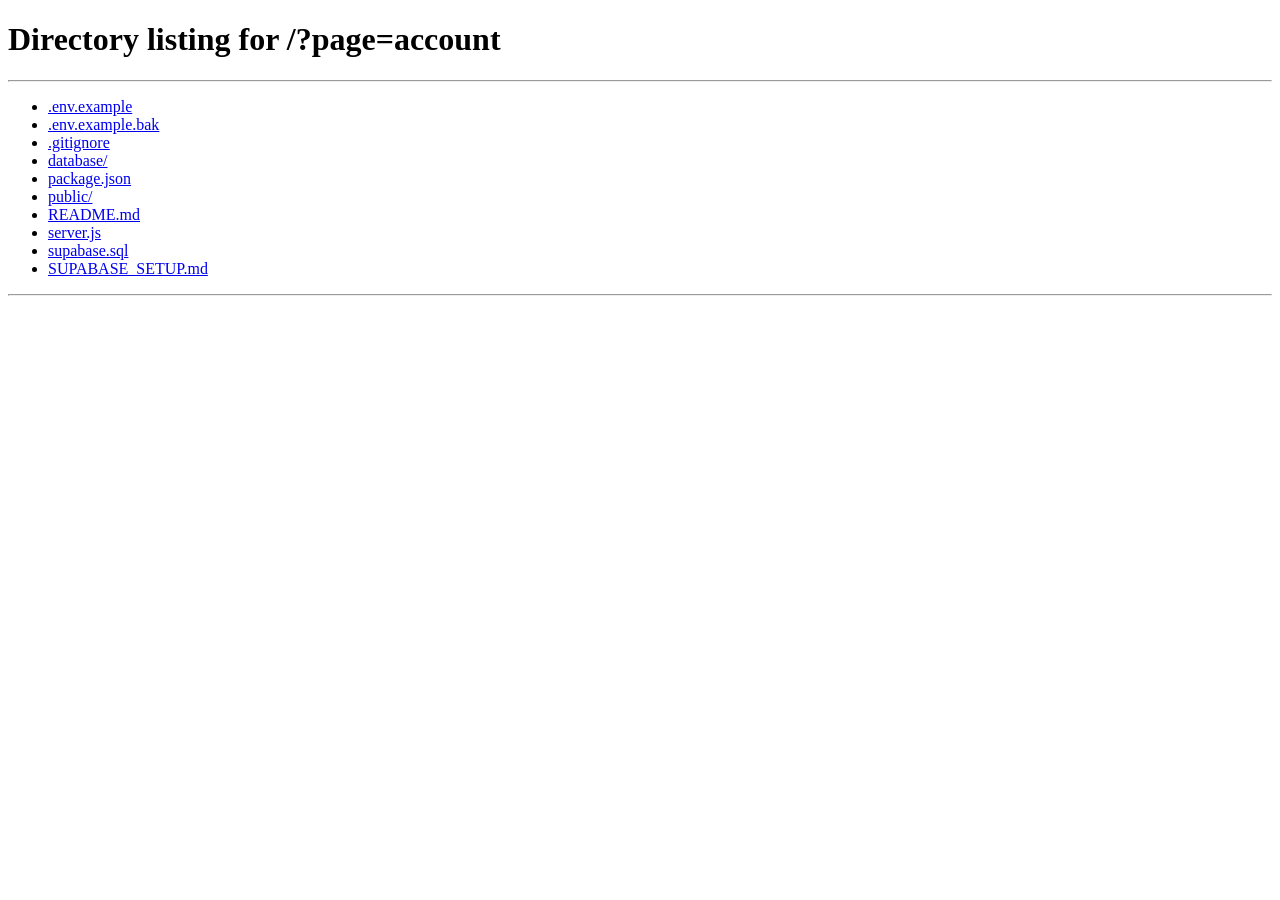
<file: public/account.html>
<!doctype html><html lang="id"><head><meta charset="utf-8"><meta name="viewport" content="width=device-width,initial-scale=1"><meta http-equiv="refresh" content="0;url=/?page=account"><title>FRANXX PTERO</title></head><body><script>location.replace('/?page=account')</script><a href="/?page=account">Open FRANXX PTERO</a></body></html>
</file>
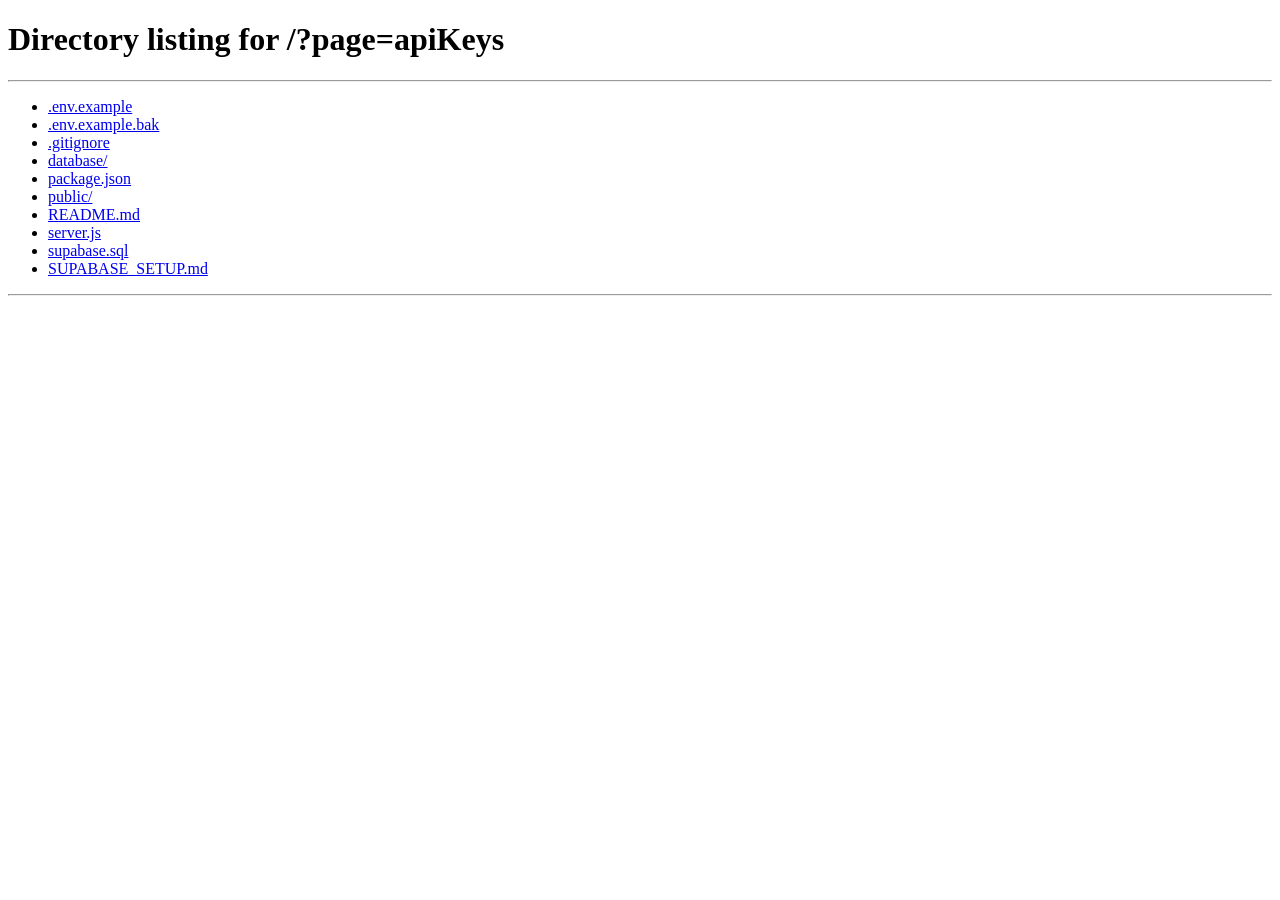
<file: public/api-keys.html>
<!doctype html><html lang="id"><head><meta charset="utf-8"><meta name="viewport" content="width=device-width,initial-scale=1"><meta http-equiv="refresh" content="0;url=/?page=apiKeys"><title>FRANXX PTERO</title></head><body><script>location.replace('/?page=apiKeys')</script><a href="/?page=apiKeys">Open FRANXX PTERO</a></body></html>
</file>
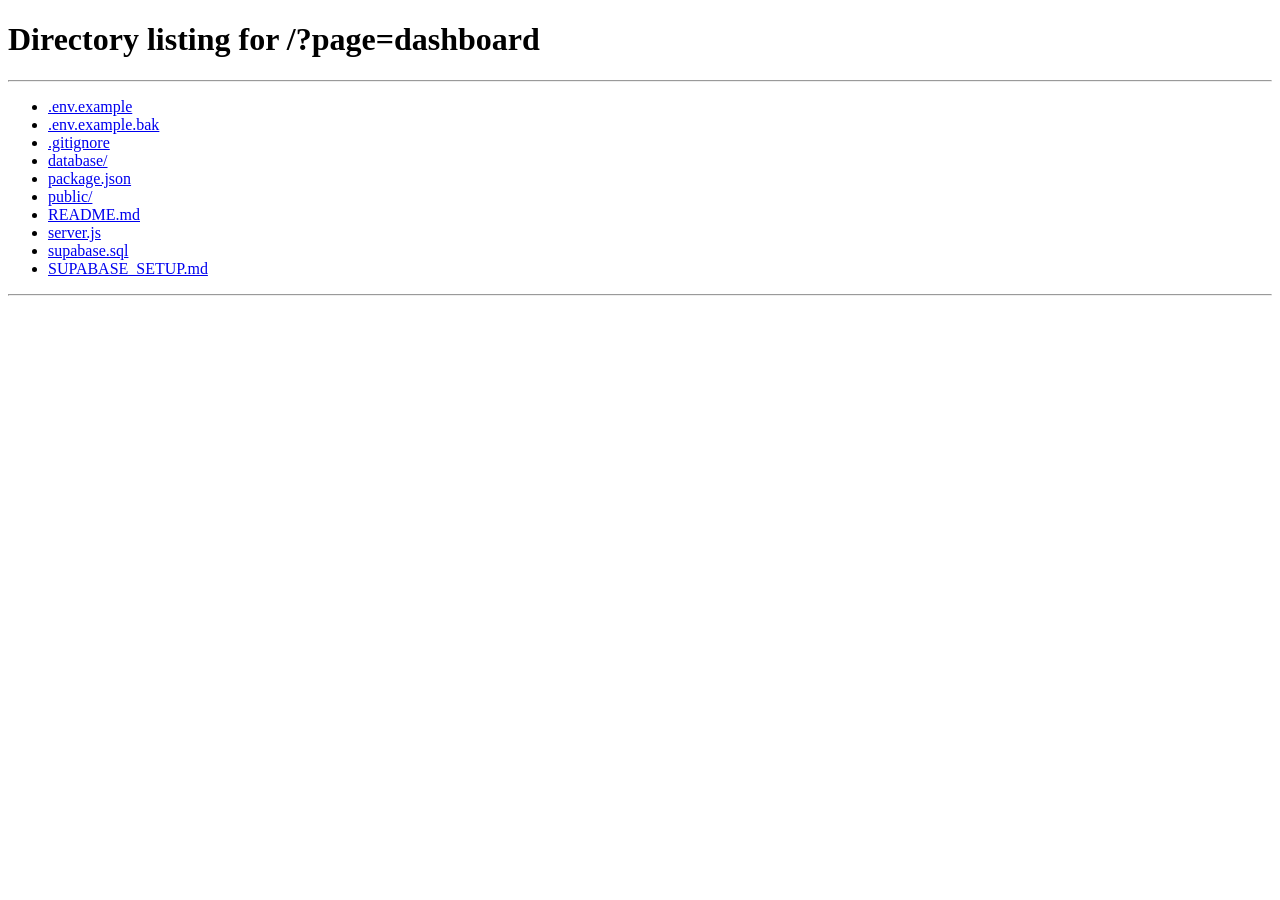
<file: public/dashboard.html>
<!doctype html><html lang="id"><head><meta charset="utf-8"><meta name="viewport" content="width=device-width,initial-scale=1"><meta http-equiv="refresh" content="0;url=/?page=dashboard"><title>FRANXX PTERO</title></head><body><script>location.replace('/?page=dashboard')</script><a href="/?page=dashboard">Open FRANXX PTERO</a></body></html>
</file>
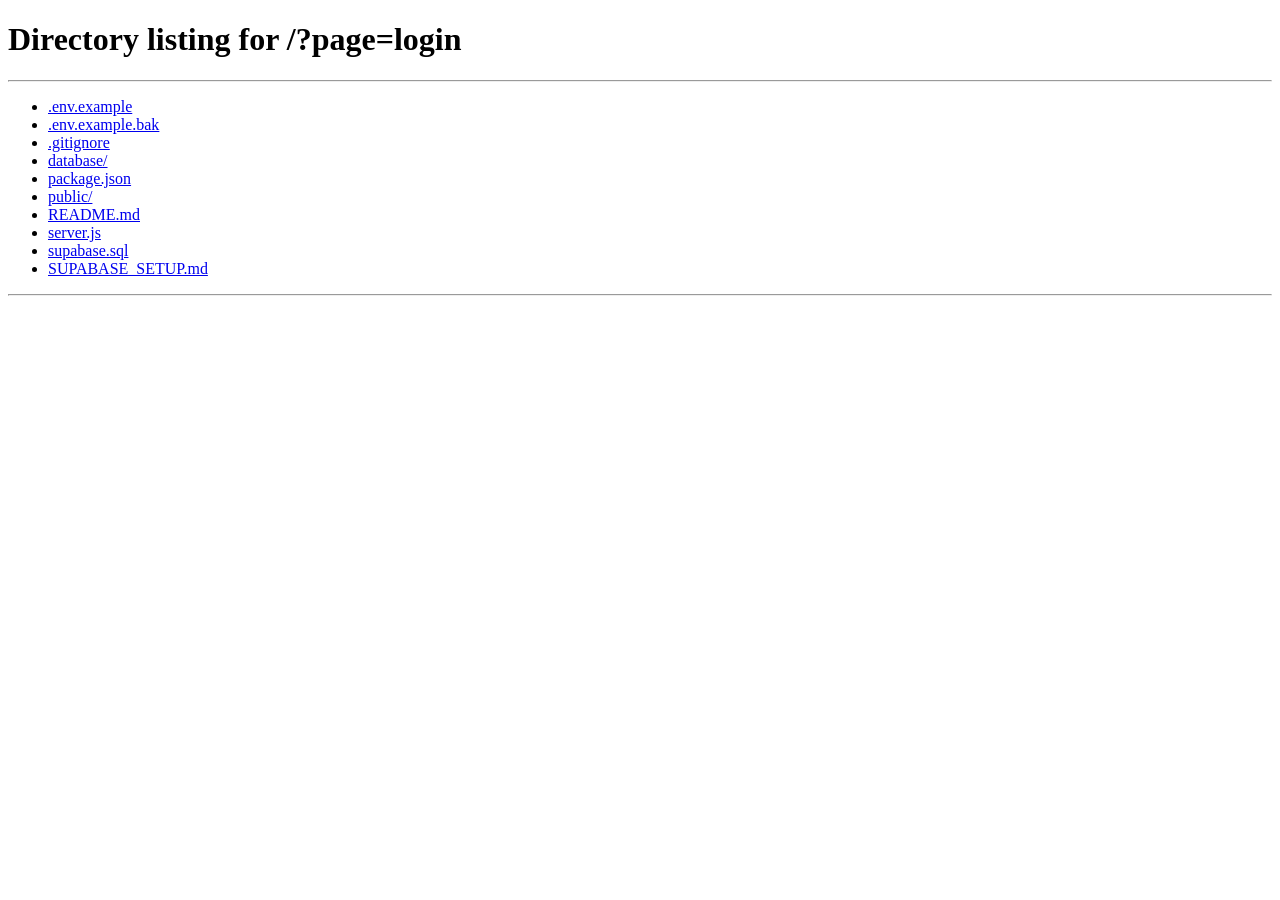
<file: public/login.html>
<!doctype html><html lang="id"><head><meta charset="utf-8"><meta name="viewport" content="width=device-width,initial-scale=1"><meta http-equiv="refresh" content="0;url=/?page=login"><title>FRANXX PTERO</title></head><body><script>location.replace('/?page=login')</script><a href="/?page=login">Open FRANXX PTERO</a></body></html>
</file>
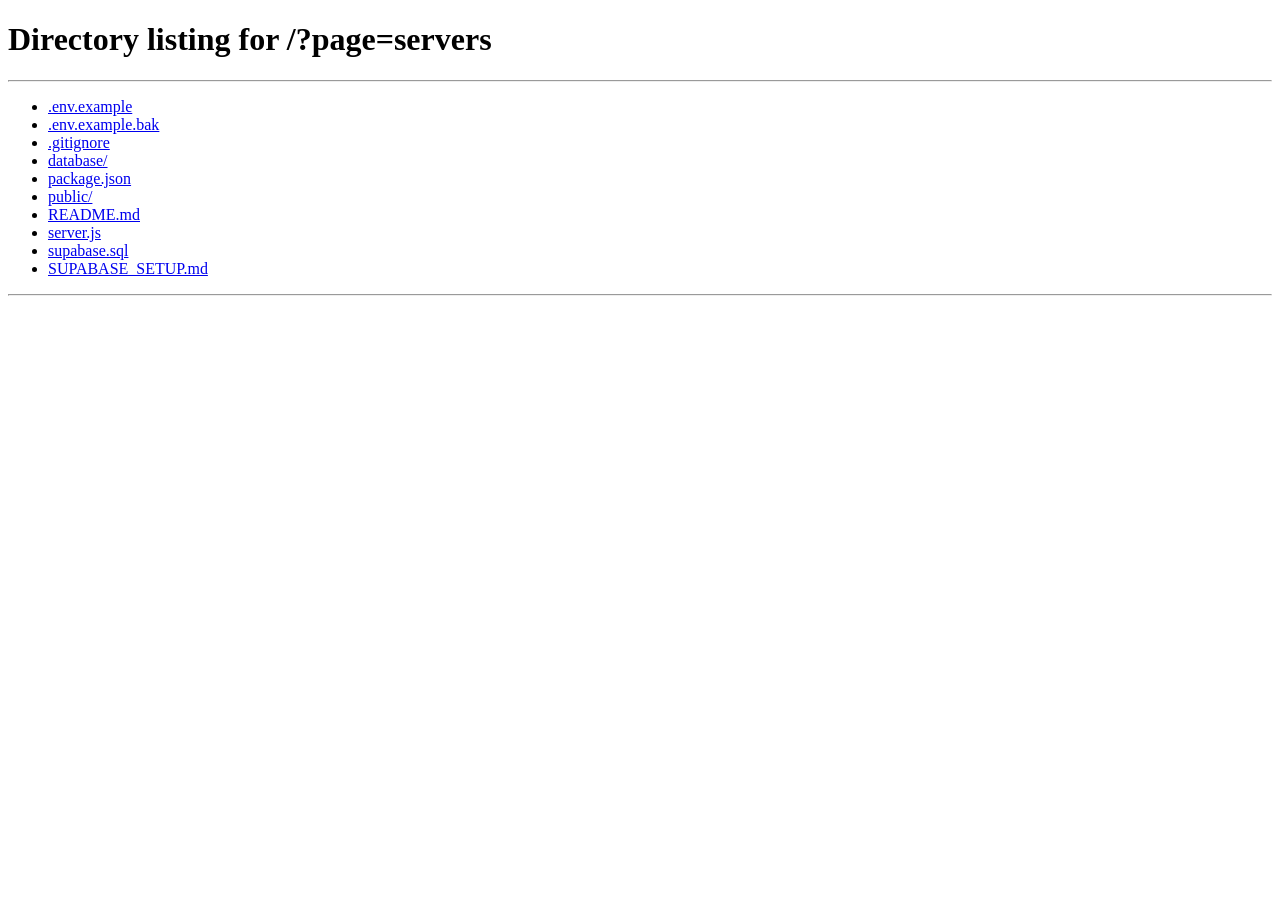
<file: public/servers.html>
<!doctype html><html lang="id"><head><meta charset="utf-8"><meta name="viewport" content="width=device-width,initial-scale=1"><meta http-equiv="refresh" content="0;url=/?page=servers"><title>FRANXX PTERO</title></head><body><script>location.replace('/?page=servers')</script><a href="/?page=servers">Open FRANXX PTERO</a></body></html>
</file>
